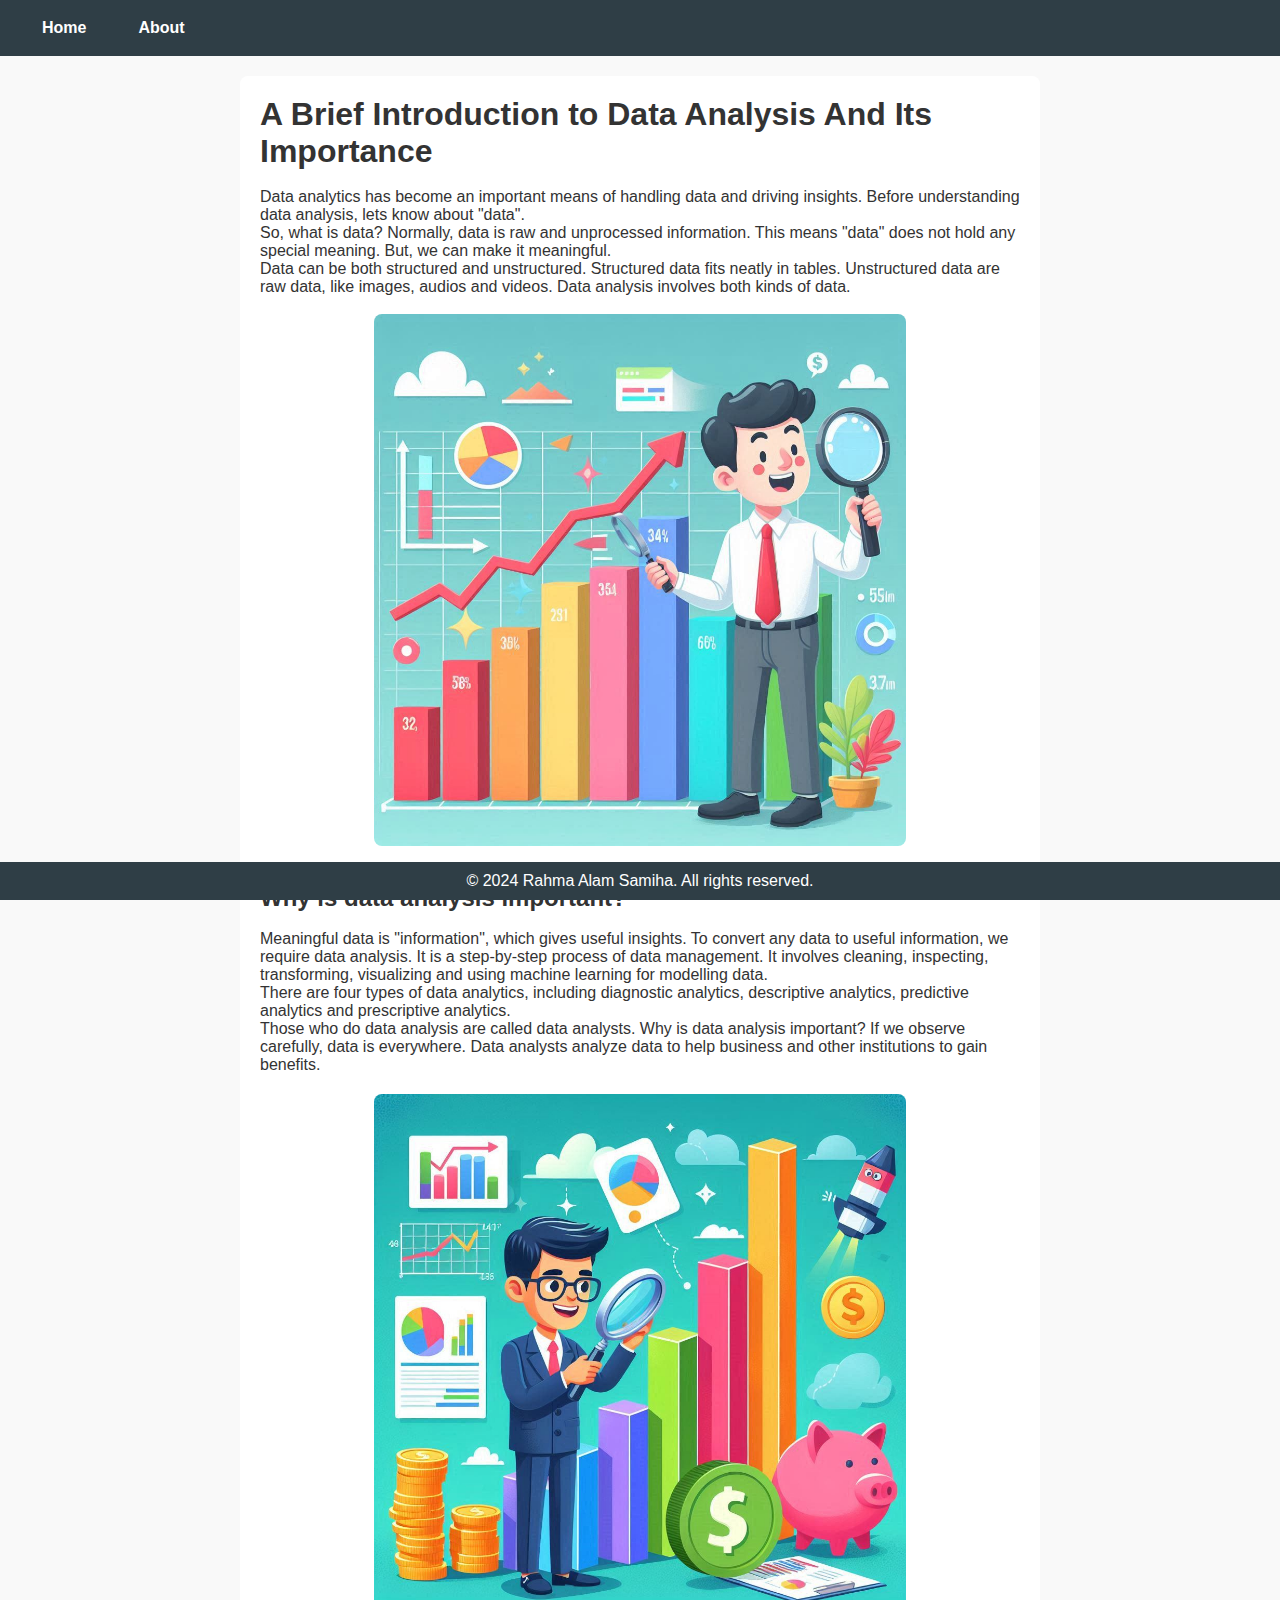
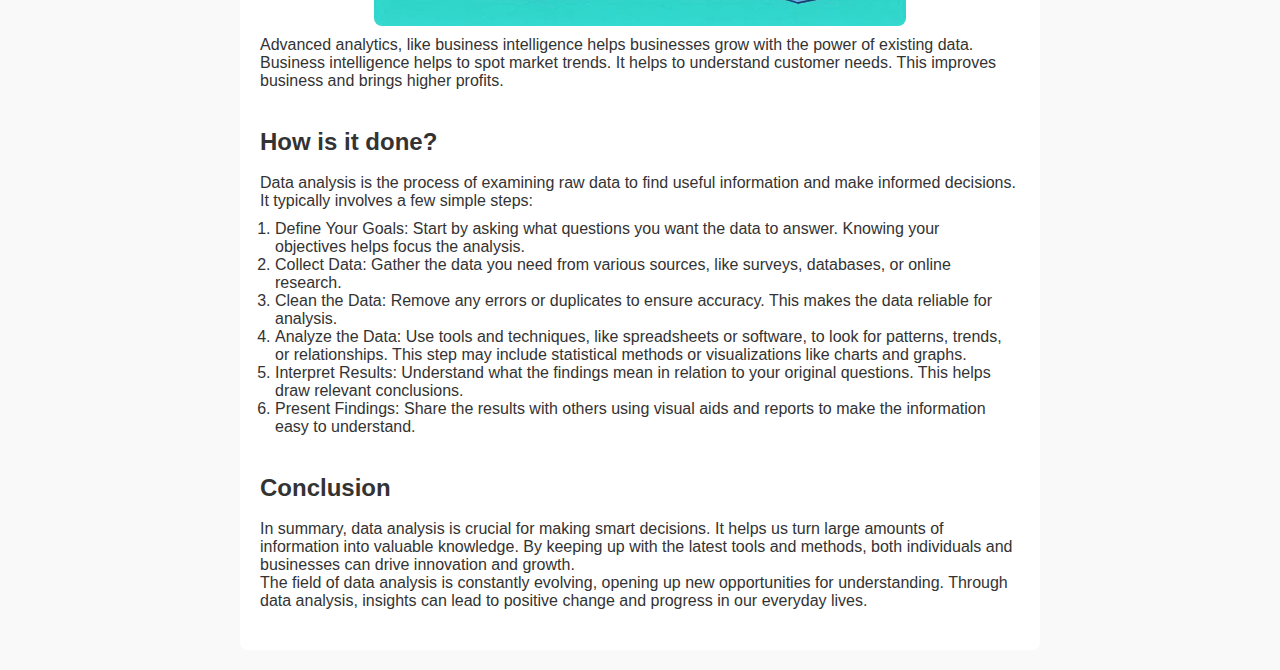
<file: A Brief Introduction to Data Analysis And Its Importance.html>
<!DOCTYPE html>
<html lang="en">

<head>
    <meta charset="UTF-8">
    <meta name="viewport" content="width=device-width, initial-scale=1.0">
    <meta name="description" content="Data analytics is managing data to bring out meaningful insights.">
    <meta name="keywords" content="introduction to Data Analysis, understanding data analysis, data management">
    <meta name="author" content="Rahma Alam Samiha">
    <title>A Brief Introduction to Data Analysis And Its Importance</title>
    <link rel="stylesheet" href="styletopic1.css">
    <link rel="stylesheet" href="style.css">
</head>

<body>
    <header>
        <nav class="navbar">
            <ul class="nav-links">
                <li><a href="index.html">Home</a></li>
                <li><a href="#about">About</a></li>
                <!--   <li class="dropdown">
                    <a href="#" class="dropbtn">Topics</a>
                    <div class="dropdown-content">
                        <a href="D:\CONTENT-WEB\A Brief Introduction to Data Analysis And Its Importance.html">What is
                            Data Analysis?</a>
                        <a href="D:\CONTENT-WEB\topic2.html">Link 2</a>
                    </div>
                </li> -->
            </ul>
        </nav>
    </header>

    <main>
        <section id="section1">
            <h1>A Brief Introduction to Data Analysis And Its Importance</h1> <br>

            <p>Data analytics has become an important means of handling data and driving insights. Before understanding
                data analysis, lets know about "data".</p>

            <p>So, what is data? Normally, data is raw and unprocessed information. This means "data" does not hold any
                special meaning. But, we can make it meaningful.</p>

            <p>Data can be both structured and unstructured. Structured data fits neatly in tables. Unstructured data
                are raw data, like images, audios and videos. Data analysis involves both kinds of data. </p><br>
            <img src="dataanalysis.jpeg" alt="data analysis">
        </section> <br>

        <section id="section2">
            <h2>Why is data analysis important?</h2><br>
            <p>Meaningful data is "information", which gives useful insights. To convert any data to useful information,
                we require data analysis. It is a step-by-step process of data management. It involves cleaning,
                inspecting, transforming, visualizing and using machine learning for modelling data.</p>

            <p>There are four types of data analytics, including diagnostic analytics, descriptive analytics,
                predictive analytics and prescriptive analytics.</p>

            <p>Those who do data analysis are called data analysts. Why is data analysis important? If we observe
                carefully, data is everywhere. Data analysts analyze data to help business and other institutions to
                gain benefits. </p>
        </section>

        <section id="section3">
            <h2></h2>
            <img src="businessintelligence.jpeg" alt="business intelligence">
            <p>Advanced analytics, like business intelligence helps businesses grow with the power of existing data.
                Business intelligence helps to spot market trends. It helps to understand customer needs. This improves
                business and brings higher profits.</p>
        </section> <br>

        <section id="section4">
            <h2>How is it done?</h2><br>
            <p>Data analysis is the process of examining raw data to find useful information and make informed
                decisions. It typically involves a few simple steps:</p>
            <ol>
                <li>Define Your Goals: Start by asking what questions you want the data to answer. Knowing your
                    objectives helps focus the analysis.</li>
                <li>Collect Data: Gather the data you need from various sources, like surveys, databases, or online
                    research.</li>
                <li>Clean the Data: Remove any errors or duplicates to ensure accuracy. This makes the data reliable for
                    analysis.</li>
                <li>Analyze the Data: Use tools and techniques, like spreadsheets or software, to look for patterns,
                    trends, or relationships. This step may include statistical methods or visualizations like charts
                    and graphs.</li>
                <li>Interpret Results: Understand what the findings mean in relation to your original questions. This
                    helps draw relevant conclusions.</li>
                <li>Present Findings: Share the results with others using visual aids and reports to make the
                    information easy to understand.</li>
            </ol>
        </section><br>

        </section id="section5">
        <h2>Conclusion</h2><br>
        <p>In summary, data analysis is crucial for making smart decisions. It helps us turn large amounts of
            information into valuable knowledge. By keeping up with the latest tools and methods, both individuals and
            businesses can drive innovation and growth.</p>

        <p>The field of data analysis is constantly evolving, opening up new opportunities for understanding. Through
            data analysis, insights can lead to positive change and progress in our everyday lives. </p>
        <section>


    </main>

    <footer>
        <p>&copy; 2024 Rahma Alam Samiha. All rights reserved.</p>
    </footer>
</body>

</html>
</file>
<file: styletopic1.css>
/* Resetting some default styles */
body,
h1,
h2,
p,
ol,
ul {
    margin: 0;
    padding: 0;
}

/* Basic styling */

main {
    max-width: 800px;
    margin: 20px auto;
    padding: 20px;
    background: #fff;
    border-radius: 8px;
}

section {
    margin-bottom: 20px;
}

h1,
h2 {
    color: #333;
}

img {
    max-width: 70%;
    height: auto;
    border-radius: 8px;
    display: block;
    margin: 0 auto 10px;
}

ol {
    margin: 10px 15px;
}

footer {
    text-align: center;
    padding: 10px;
    background-color: #333;
    color: #fff;
    position: fixed;
    width: 100%;
    bottom: 0;
}

@media (max-width: 768px) {
    nav ul {
        text-align: center;
        padding: 0;
    }

    nav ul li {
        display: block;
        margin: 5px 0;
    }
}
</file>
<file: style.css>
/* Reset */
* {
    margin: 0;
    padding: 0;
    box-sizing: border-box;
}

body {
    font-family: 'Arial', sans-serif;
    background-color: #f9f9f9;
    color: #333;
}

/* Navbar styling */
.navbar {
    background-color: #2f3e46;
    overflow: hidden;
}

.nav-links {
    display: flex;
    justify-content: flex-start;
    list-style-type: none;
    padding: 5px 16px;
}

.nav-links li {
    position: relative;
    margin: 0 10px;
}

.nav-links a {
    color: white;
    text-align: center;
    text-decoration: none;
    padding: 14px 16px;
    display: block;
    font-weight: bold;
}

.nav-links a:hover {
    background-color: #4a5a63;
}

/* Dropdown menu styling */
.dropdown:focus-within .dropdown-content {
    display: block;
}

.dropbtn {
    position: relative;
    display: inline-block;
}

.dropdown-content {
    display: none;
    position: absolute;
    left: 0;
    top: 100%;
    background-color: #4a5a63;
    min-width: 160px;
    box-shadow: 0px 8px 16px rgba(0, 0, 0, 0.2);
    z-index: 1;
}

.dropdown-content a {
    color: white;
    padding: 14px 16px;
    text-decoration: none;
    display: block;
    font-weight: normal;
}

.dropdown-content a:hover {
    background-color: #2f3e46;
}

.dropdown:hover .dropdown-content {
    display: block;
}

.dropdown:hover .dropbtn {
    background-color: #4a5a63;
}

/* Main content styling */
.card-container {
    display: flex;
    flex-wrap: wrap;
    justify-content: center;
    margin: 40px auto;
    max-width: 1200px;
}

.card {
    background-color: #fff;
    border-radius: 10px;
    box-shadow: 0 4px 8px rgba(0, 0, 0, 0.1);
    margin: 20px;
    padding: 20px;
    width: 300px;
    text-align: center;
    transition: transform 0.3s, box-shadow 0.3s;
}

.card img {
    width: 100%;
    height: auto;
    border-radius: 10px;
}

.card h2 {
    font-size: 1.5em;
    margin: 15px 0;
}

.card p {
    font-size: 1em;
    color: #666;
    margin-bottom: 15px;
}

.card .btn {
    background-color: #333;
    color: #fff;
    padding: 10px 20px;
    border-radius: 5px;
    text-decoration: none;
    transition: background 0.3s;
}

.card .btn:hover {
    background-color: #555;
}

.card:hover {
    transform: translateY(-5px);
    box-shadow: 0 8px 16px rgba(0, 0, 0, 0.2);
}

/* Footer styling */
footer {
    background-color: #2f3e46;
    color: #fff;
    text-align: center;
    padding: 10px;
    margin-top: 20px;
}

/* Responsive Design */
@media (max-width: 768px) {
    .nav-links {
        flex-direction: column;
        padding: 0;
    }

    .nav-links li {
        margin: 0;
    }

    .dropdown-content {
        position: static;
        box-shadow: none;
    }

    .navbar {
        text-align: center;
    }

    .card-container {
        flex-direction: column;
        align-items: center;
    }

    .card {
        width: 90%;
    }
}
</file>
